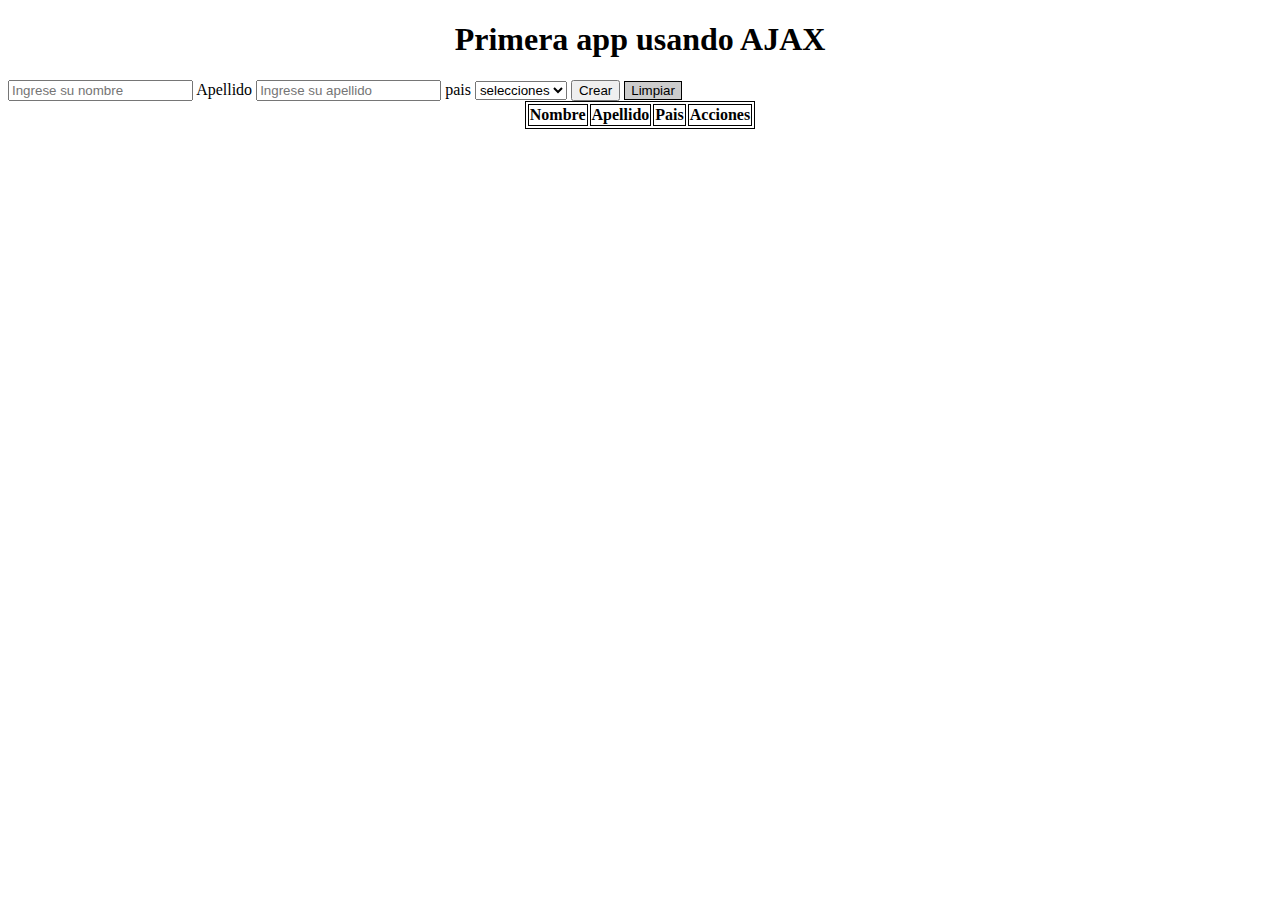
<file: ajax/index.html>
<!DOCTYPE html>
<html lang="en">
<head>
    <meta charset="UTF-8">
    <meta name="viewport" content="width=device-width, initial-scale=1.0">
    <title>Document</title>
    <style>
        table,th,td{
            border: 1px solid black;
        }
        button.eliminar{
            background-color: red;
        }
        button.editar{
            background-color: yellowgreen;
        }
        button[type=reset]{
            background-color: #ccc;
            border: 1px solid black;
            color: black;
        }
        button.ver{
            background-color: yellow;
        }

        
    </style>
</head>
<body>
    <h1><center>Primera app usando AJAX</center></h1>
    <div class="container">
        <form>
            <input type="hidden" name="indice" id="indice">
            <label for="nombre"></label> 
            <input type="text" name="nombre" id="nombre" placeholder="Ingrese su nombre"required/>
            <label for="apellido">Apellido </label>
            <input type="text" name="apellido" id="apellido" placeholder="Ingrese su apellido"required/>
            <label for="pais">pais</label>
            <select id="pais" name="pais" required>
                <option selected disable hidden>selecciones</option>
                <option>Argentina</option>
                <option>Brasil</option>
                <option>Chile</option>
                <option>Colombia</option>    
            </select>
            <button type="submit" id="boton">Crear</button>
            <button type="reset" id="limpiar">Limpiar</button>

        </form>
       <center> <table>
            <thead>
                <th>Nombre</th>
                <th>Apellido</th>
                <th>Pais</th>
                <th>Acciones</th>
            </thead>
            <tbody id="body-usuarios"></tbody>
            
        </table>
    </center>
    
    
    </div>
    <script src="ejemplo-fetch.js"></script>
</body>
</html>
</file>
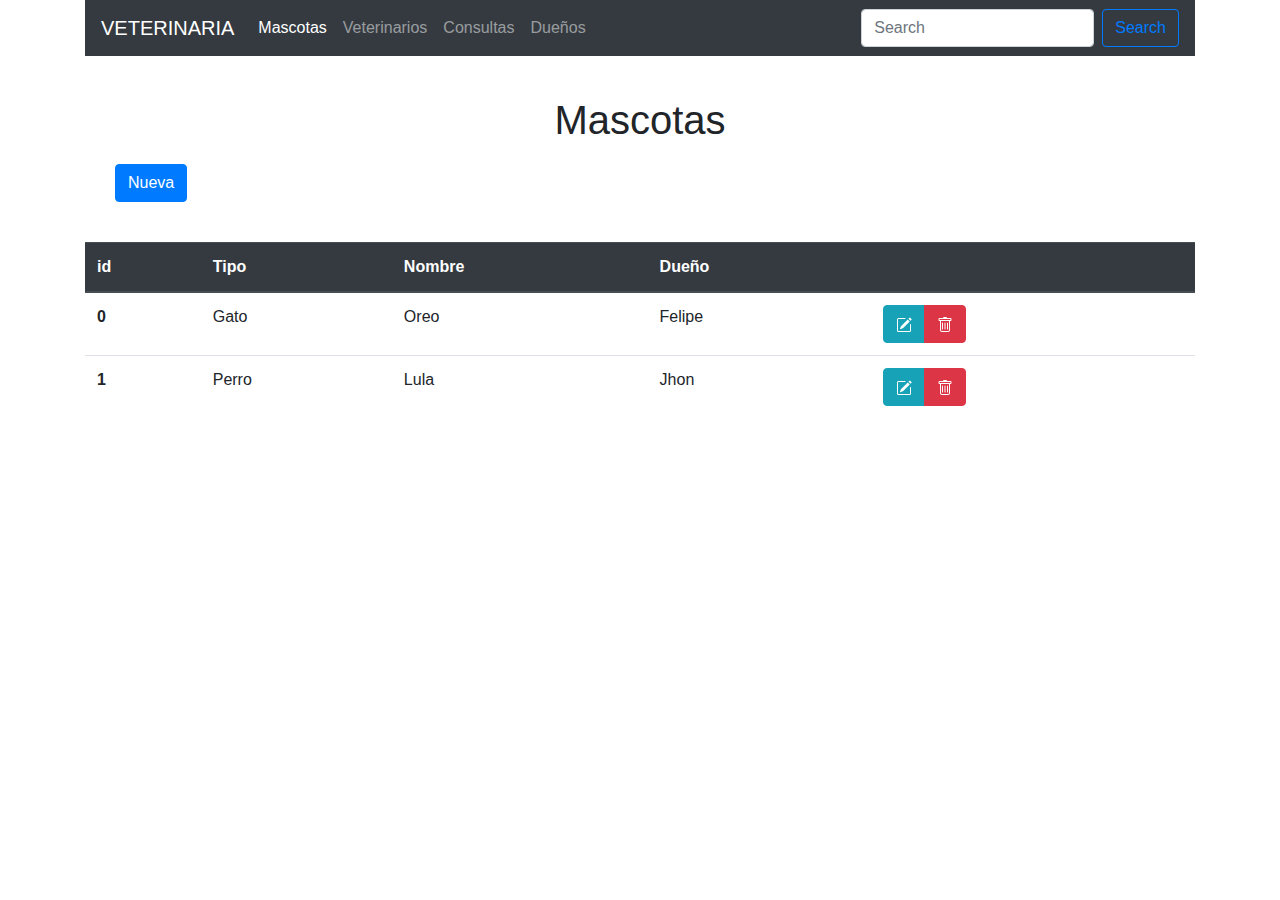
<file: Veterinaria/index.html>
<!doctype html>
<html lang="en">

  <head>
    <meta charset="utf-8">
    <meta name="viewport" content="width=device-width, initial-scale=1, shrink-to-fit=no">
    <link rel="stylesheet" href="https://cdn.jsdelivr.net/npm/bootstrap@4.4.1/dist/css/bootstrap.min.css" 
            integrity="sha384-Vkoo8x4CGsO3+Hhxv8T/Q5PaXtkKtu6ug5TOeNV6gBiFeWPGFN9MuhOf23Q9Ifjh" crossorigin="anonymous">
    <link rel="stylesheet" href="/Veterinaria/css/styles.css">
    <title>Veterinaria Leal</title>
  </head>

  <body>
    
    <div class="container">
        <nav class="navbar navbar-dark bg-dark navbar-expand-lg"> 
            <a class="navbar-brand" href="#">VETERINARIA</a>
            <button class="navbar-toggler" type="button" data-toggle="collapse" data-target="#navbarColor03" aria-controls="navbarColor03" aria-expanded="false" aria-label="Toggle navigation">
              <span class="navbar-toggler-icon"></span>
            </button>
        
            <div class="collapse navbar-collapse" id="navbarColor03">
              <ul class="navbar-nav mr-auto">
                <li class="nav-item active">
                  <a class="nav-link" href="index.html">Mascotas <span class="sr-only">(current)</span></a>
                </li>
                <li class="nav-item">
                  <a class="nav-link" href="veterinarias.html">Veterinarios</a>
                </li>
                <li class="nav-item">
                  <a class="nav-link" href="consultas.html">Consultas</a>
                </li>
                <li class="nav-item">
                  <a class="nav-link" href="duenos.html">Dueños</a>
                </li>
              </ul>
              <form class="form-inline">
                <input class="form-control mr-sm-2" type="search" placeholder="Search" aria-label="Search">
                <button class="btn btn-outline-primary my-2 my-sm-0" type="submit">Search</button>
              </form>
            </div>
          </nav>

          <div class="actions-menu">
            <center><h1>Mascotas</h1></center>
            <button type="button" class="btn btn-primary" data-toggle="modal" data-target="#exampleModalCenter">Nueva</button>
        </div>
        <table class="table table-stripped table-hover">
            <thead class="thead-dark">
              <tr>
                <th scope="col">id</th>
                <th scope="col">Tipo</th>
                <th scope="col">Nombre</th>
                <th scope="col">Dueño</th>
                <th scope="col"></th>
              </tr>
            </thead>
            <tbody id="lista-Mascotas" >
            </tbody>
          </table>
          <div class="modal fade" id="exampleModalCenter" tabindex="-1" role="dialog" aria-labelledby="exampleModalCenterTitle" aria-hidden="true">
            <div class="modal-dialog modal-dialog-centered" role="document">
              <div class="modal-content">
                <div class="modal-header">
                  <h5 class="modal-title" id="exampleModalCenterTitle">Nueva Mascota</h5>
                  <button type="button" class="close" data-dismiss="modal" aria-label="Close">
                    <span aria-hidden="true">&times;</span>
                  </button>
                </div>
                <div class="modal-body">
                    <form id="form">
                        <input type="hidden" id="indice">
                        <div class="form-row">
                            <div class="col">
                                <select id="tipo" class="form-control" id="exampleFormControlSelect1">
                                  <option>Tipo de animal</option>
                                  <option>Perro</option>
                                  <option>Gato</option>
                                  <option>Pajaro</option>
                                  <option>Otro</option>
                                </select>
                              </div>
                            </div>

                           <div class="form-row">
                          <div class="col">
                            <input type="text" id="nombre" class="nombre" placeholder="Nombre">
                          </div>
                          <div class="col">
                            <select class="form-control" id="dueno">
                              <option>Dueño</option>
                              <option>Esteban</option>
                              <option>Felipe</option>
                              <option>Ernesto</option>
                              <option>jhon</option>
                            </select>
                          </div>
                        
                        </div>
                      </form>
                </div>
                <div class="modal-footer">
                  <button type="button" class="btn btn-secondary" data-dismiss="modal">Cerrar</button>
                  <button type="button" class="btn btn-primary" data-dismiss="modal" id="btn-guardar">Crear</button>
                </div>
              </div>
            </div>
          </div>
      </div>


    <script src="https://code.jquery.com/jquery-3.4.1.slim.min.js" integrity="sha384-J6qa4849blE2+poT4WnyKhv5vZF5SrPo0iEjwBvKU7imGFAV0wwj1yYfoRSJoZ+n" crossorigin="anonymous"></script>
    <script src="https://cdn.jsdelivr.net/npm/popper.js@1.16.0/dist/umd/popper.min.js" integrity="sha384-Q6E9RHvbIyZFJoft+2mJbHaEWldlvI9IOYy5n3zV9zzTtmI3UksdQRVvoxMfooAo" crossorigin="anonymous"></script>
    <script src="https://cdn.jsdelivr.net/npm/bootstrap@4.4.1/dist/js/bootstrap.min.js" integrity="sha384-wfSDF2E50Y2D1uUdj0O3uMBJnjuUD4Ih7YwaYd1iqfktj0Uod8GCExl3Og8ifwB6" crossorigin="anonymous"></script>
    <script src="/Veterinaria/js/mascotas.js"></script>
    </body>
</html>
</file>
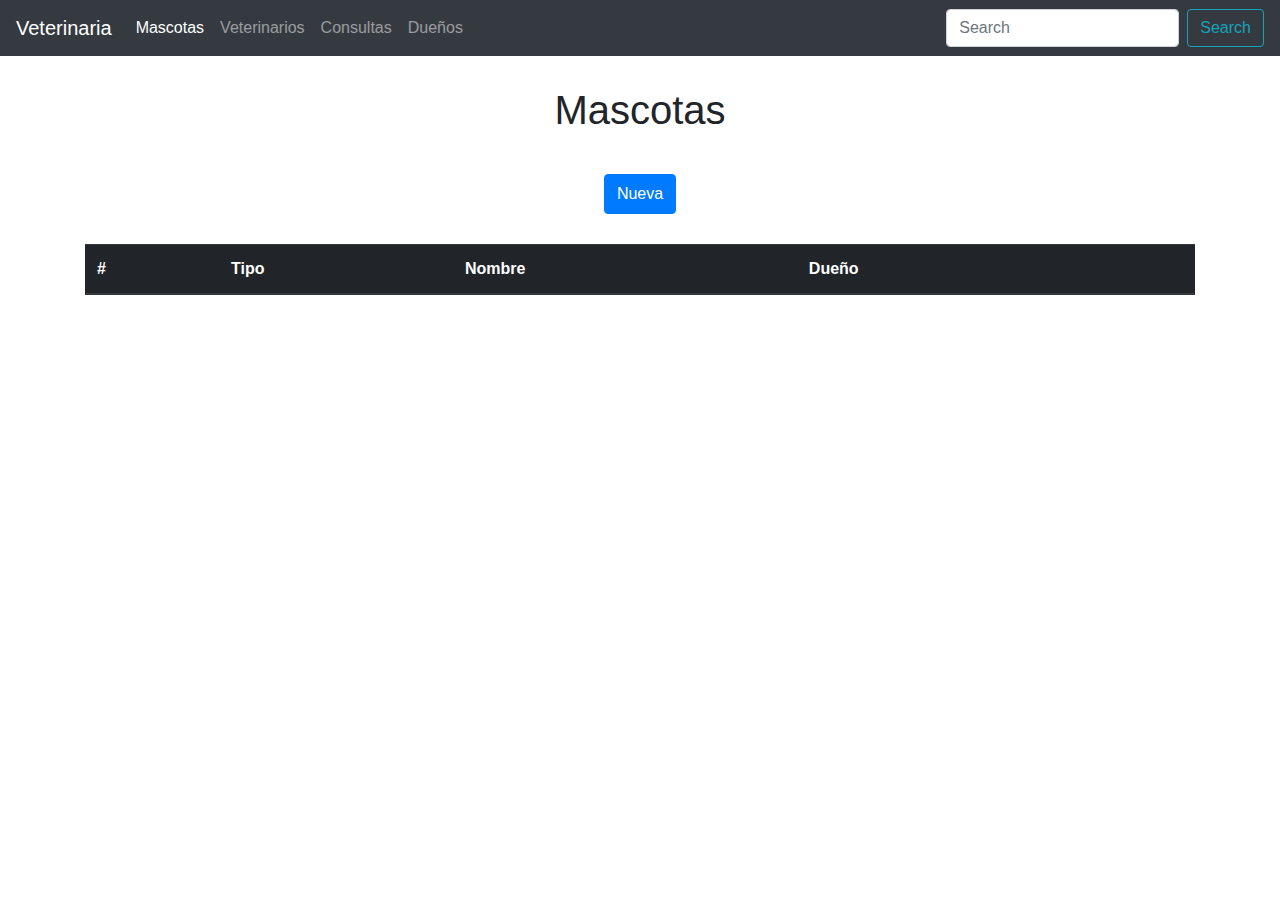
<file: veterinaria-fullstack/frontend/index.html>
<!doctype html>
<html lang="en">
  <head>
    <!-- Required meta tags -->
    <meta charset="utf-8">
    <meta name="viewport" content="width=device-width, initial-scale=1, shrink-to-fit=no">

    <!-- Bootstrap CSS -->
    <link rel="stylesheet" href="https://cdn.jsdelivr.net/npm/bootstrap@4.0.0/dist/css/bootstrap.min.css" integrity="sha384-Gn5384xqQ1aoWXA+058RXPxPg6fy4IWvTNh0E263XmFcJlSAwiGgFAW/dAiS6JXm" crossorigin="anonymous">
    <!-- CSS -->
    <link rel="stylesheet" href="/veterinaria-fullstack/frontend/css/styles.css">
    <!-- CSS Icons -->
    <link rel="stylesheet" href="https://cdn.jsdelivr.net/npm/bootstrap-icons@1.11.3/font/bootstrap-icons.min.css">

    <title>Veterinaria</title>
  </head>
  
  <body>
    <!--Comienzo Nav-->
    <nav class="navbar navbar-expand-lg navbar-dark bg-dark">
        <a class="navbar-brand" href="#">Veterinaria</a>
        <button class="navbar-toggler" type="button" data-toggle="collapse" data-target="#navbarColor01" aria-controls="navbarColor01" aria-expanded="false" aria-label="Toggle navigation">
          <span class="navbar-toggler-icon"></span>
        </button>
    
        <div class="collapse navbar-collapse" id="navbarColor01">
          <ul class="navbar-nav mr-auto">
            <li class="nav-item active">
              <a class="nav-link" href="/veterinaria-fullstack/frontend/index.html">Mascotas <span class="sr-only">(current)</span></a>
            </li>
            <li class="nav-item">
              <a class="nav-link" href="/veterinaria-fullstack/frontend/Veterinarias.html">Veterinarios</a>
            </li>
            <li class="nav-item">
              <a class="nav-link" href="/veterinaria-fullstack/frontend/Consultas.html">Consultas</a>
            </li>
            <li class="nav-item">
              <a class="nav-link" href="/veterinaria-fullstack/frontend/Duenos.html">Dueños</a>
            </li>
          </ul>
          <form class="form-inline">
            <input class="form-control mr-sm-2" type="search" placeholder="Search" aria-label="Search">
            <button class="btn btn-outline-info my-2 my-sm-0" type="submit">Search</button>
          </form>
        </div>
      </nav>
      <!--Fin Nav-->
      
      <div class="actions-menu">
        <h1>Mascotas</h1>
        <div class="actions-menu-content">
        <button type="button" class="btn btn-primary " data-toggle="modal" data-target="#exampleModalCenter">
          Nueva
        </button>
        <div class="alert alert-danger alert-dismissible fade show " role="alert">
          <strong>Oops!</strong> Algo salio mal ☹, por favor vuelve a intentarlo!.
          <button type="button" class="close" data-dismiss="alert" aria-label="Close">
            <span aria-hidden="true">&times;</span>
          </button>
        </div>
        </div>
      </div>

    <div class="container">
        <table class="table table-hover">
            <thead class="thead-dark">
              <tr>
                <th scope="col">#</th>
                <th scope="col">Tipo</th>
                <th scope="col">Nombre</th>
                <th scope="col">Dueño</th>
                <th scope="col"></th>
              </tr>
            </thead>
            <tbody id="lista-mascotas">
              
            </tbody>
          </table>
    </div>

    <!-- Modal -->
<div class="modal fade" id="exampleModalCenter" tabindex="-1" role="dialog" aria-labelledby="exampleModalCenterTitle" aria-hidden="true">
  <div class="modal-dialog modal-dialog-centered" role="document">
    <div class="modal-content">
      <div class="modal-header">
        <h5 class="modal-title" id="exampleModalLongTitle">Nueva Mascota</h5>
        <button type="button" class="close" data-dismiss="modal" aria-label="Close">
          <span aria-hidden="true">&times;</span>
        </button>
      </div>
      <div class="modal-body">
        <form id="form">
          <input type="hidden" id="indice">
          <div class="form-group">
            <div class="col">
              <select id="tipo" class="form-control" >
                <option>Tipo de animal</option>
                <option>Perro</option>
                <option>Gato</option>
                <option>Pájaro</option>
                <option>Otro</option>
              </select>
            </div>
          </div>
          <div class="form-row">
            <div class="col">
              <input type="text" id="nombre" name="nombre" class="form-control" placeholder="Nombre">
            </div>
            <div class="col">
              <select class="form-control" id="dueno">
                <option>Dueño</option>
                <option>Esteban</option>
                <option>Julián</option>
                <option>John</option>
                <option>Felix</option>
                <option>Camilo</option>
              </select>
            </div>
          </div>
        </form>
      </div>
      <div class="modal-footer">
        <button type="button" class="btn btn-secondary" data-dismiss="modal">Cerrar</button>
        <button type="button" class="btn btn-primary" data-dismiss="modal" id="btn-guardar">Crear</button>
      </div>
    </div>
  </div>
</div>


    <!-- Optional JavaScript -->
    <!-- jQuery first, then Popper.js, then Bootstrap JS -->
    <script src="/veterinaria-fullstack/frontend/js/mascotas.js"></script>
    <script src="https://code.jquery.com/jquery-3.2.1.slim.min.js" integrity="sha384-KJ3o2DKtIkvYIK3UENzmM7KCkRr/rE9/Qpg6aAZGJwFDMVNA/GpGFF93hXpG5KkN" crossorigin="anonymous"></script>
    <script src="https://cdn.jsdelivr.net/npm/popper.js@1.12.9/dist/umd/popper.min.js" integrity="sha384-ApNbgh9B+Y1QKtv3Rn7W3mgPxhU9K/ScQsAP7hUibX39j7fakFPskvXusvfa0b4Q" crossorigin="anonymous"></script>
    <script src="https://cdn.jsdelivr.net/npm/bootstrap@4.0.0/dist/js/bootstrap.min.js" integrity="sha384-JZR6Spejh4U02d8jOt6vLEHfe/JQGiRRSQQxSfFWpi1MquVdAyjUar5+76PVCmYl" crossorigin="anonymous"></script>  
  </body>
</html>
</file>
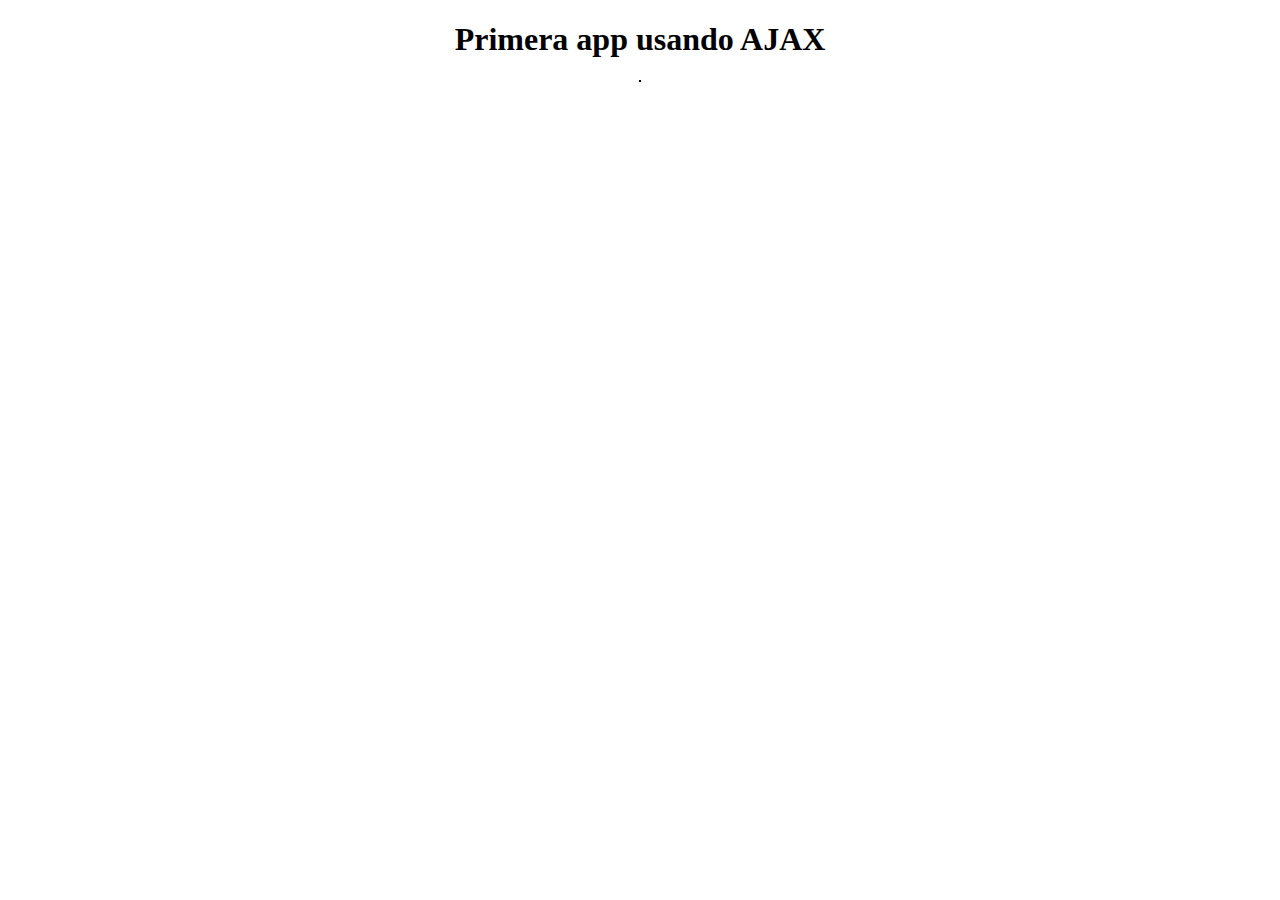
<file: ajax/index2.html>
<!DOCTYPE html>
<html lang="en">
<head>
    <meta charset="UTF-8">
    <meta name="viewport" content="width=device-width, initial-scale=1.0">
    <title>Document</title>
    <style>
        table,th,td{
            border: 1px solid black;
        }
        button.eliminar{
            background-color: red;
        }
        button.editar{
            background-color: yellowgreen;
        }
        button[type=reset]{
            background-color: #ccc;
            border: 1px solid black;
            color: black;
        }
        .Campo-Usuario{
          background-color: palevioletred;  
          font-weight: bolder;
          width: 100px;
        }

    </style>
</head>
<body>
    <h1><center>Primera app usando AJAX</center></h1>
    <div class="container">
        
       <center> <table>
          
            <tbody id="body-usuario"></tbody>
            
        </table>
    </center>
    
    </div>
    <script src="cargar-usuario.js"></script>
</body>
</html>
</file>
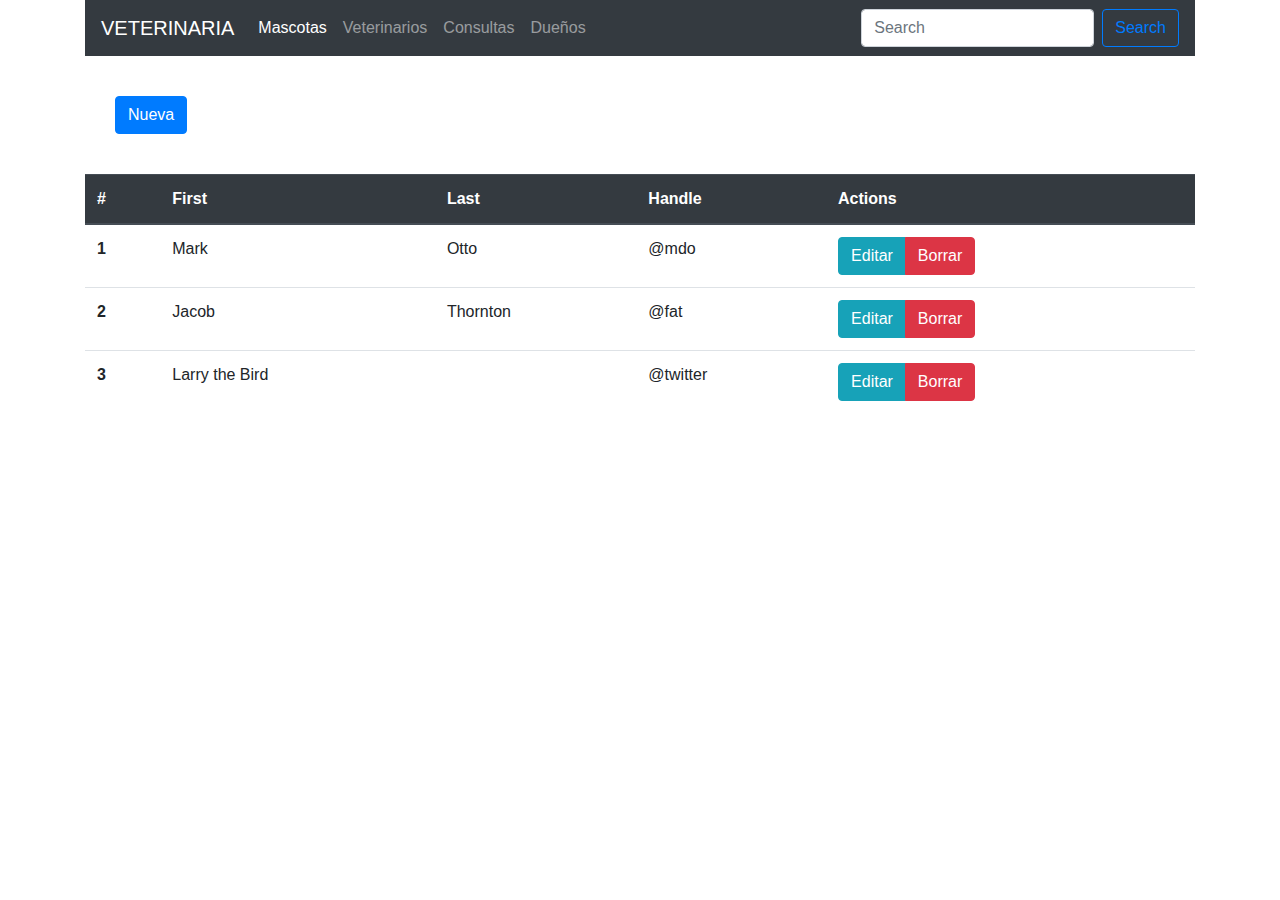
<file: Veterinaria/consultas.html>
<!doctype html>
<html lang="en">

  <head>
    <meta charset="utf-8">
    <meta name="viewport" content="width=device-width, initial-scale=1, shrink-to-fit=no">
    <link rel="stylesheet" href="https://cdn.jsdelivr.net/npm/bootstrap@4.4.1/dist/css/bootstrap.min.css" 
            integrity="sha384-Vkoo8x4CGsO3+Hhxv8T/Q5PaXtkKtu6ug5TOeNV6gBiFeWPGFN9MuhOf23Q9Ifjh" crossorigin="anonymous">
    <link rel="stylesheet" href="/Veterinaria/css/styles.css">
    <title>Veterinaria Leal</title>
  </head>

  <body>
    
    <div class="container">
        <nav class="navbar navbar-dark bg-dark navbar-expand-lg"> 
            <a class="navbar-brand" href="#">VETERINARIA</a>
            <button class="navbar-toggler" type="button" data-toggle="collapse" data-target="#navbarColor03" aria-controls="navbarColor03" aria-expanded="false" aria-label="Toggle navigation">
              <span class="navbar-toggler-icon"></span>
            </button>
        
            <div class="collapse navbar-collapse" id="navbarColor03">
              <ul class="navbar-nav mr-auto">
                <li class="nav-item active">
                  <a class="nav-link" href="index.html">Mascotas <span class="sr-only">(current)</span></a>
                </li>
                <li class="nav-item">
                  <a class="nav-link" href="veterinarios.html">Veterinarios</a>
                </li>
                <li class="nav-item">
                  <a class="nav-link" href="consultas.html">Consultas</a>
                </li>
                <li class="nav-item">
                  <a class="nav-link" href="duenos.html">Dueños</a>
                </li>
              </ul>
              <form class="form-inline">
                <input class="form-control mr-sm-2" type="search" placeholder="Search" aria-label="Search">
                <button class="btn btn-outline-primary my-2 my-sm-0" type="submit">Search</button>
              </form>
            </div>
          </nav>

          <div class="actions-menu">
            <button type="button" class="btn btn-primary" data-toggle="modal" data-target="#exampleModalCenter">Nueva</button>
        </div>
        <table class="table table-stripped table-hover">
            <thead class="thead-dark">
              <tr>
                <th scope="col">#</th>
                <th scope="col">First</th>
                <th scope="col">Last</th>
                <th scope="col">Handle</th>
                <th scope="col">Actions</th>
              </tr>
            </thead>
            <tbody>
              <tr>
                <th scope="row">1</th>
                <td>Mark</td>
                <td>Otto</td>
                <td>@mdo</td>
                <td>
                    <div class="btn-group" role="group" aria-label="Basic example">
                    <button type="button" class="btn btn-info">Editar</button>
                    <button type="button" class="btn btn-danger">Borrar</button>
                  </div>
                </td>
              </tr>
              <tr>
                <th scope="row">2</th>
                <td>Jacob</td>
                <td>Thornton</td>
                <td>@fat</td>
                <td>
                    <div class="btn-group" role="group" aria-label="Basic example">
                    <button type="button" class="btn btn-info">Editar</button>
                    <button type="button" class="btn btn-danger">Borrar</button>
                  </div>
                </td>
              </tr>
              <tr>
                <th scope="row">3</th>
                <td>Larry the Bird</td>
                <td></td>
                <td>@twitter</td>
                <td>
                    <div class="btn-group" role="group" aria-label="Basic example">
                    <button type="button" class="btn btn-info">Editar</button>
                    <button type="button" class="btn btn-danger">Borrar</button>
                  </div>
                </td>
              </tr>
            </tbody>
          </table>
          <div class="modal fade" id="exampleModalCenter" tabindex="-1" role="dialog" aria-labelledby="exampleModalCenterTitle" aria-hidden="true">
            <div class="modal-dialog modal-dialog-centered" role="document">
              <div class="modal-content">
                <div class="modal-header">
                  <h5 class="modal-title" id="exampleModalCenterTitle">Nueva Mascota</h5>
                  <button type="button" class="close" data-dismiss="modal" aria-label="Close">
                    <span aria-hidden="true">&times;</span>
                  </button>
                </div>
                <div class="modal-body">
                    <form>
                        <div class="form-row">
                            <div class="col">
                                <select class="form-control" id="exampleFormControlSelect1">
                                  <option>Tipo de animal</option>
                                  <option>1</option>
                                  <option>2</option>
                                  <option>3</option>
                                  <option>4</option>
                                  <option>5</option>
                                </select>
                              </div>
                            </div>

                           <div class="form-row">
                          <div class="col">
                            <input type="text" class="form-control" placeholder="First name">
                          </div>
                          <div class="col">
                            <input type="text" class="form-control" placeholder="Last name">
                          </div>
                         
                        </div>
                      </form>
                </div>
                <div class="modal-footer">
                  <button type="button" class="btn btn-secondary" data-dismiss="modal">Close</button>
                  <button type="button" class="btn btn-primary">Save changes</button>
                </div>
              </div>
            </div>
          </div>
      </div>


    <script src="https://code.jquery.com/jquery-3.4.1.slim.min.js" integrity="sha384-J6qa4849blE2+poT4WnyKhv5vZF5SrPo0iEjwBvKU7imGFAV0wwj1yYfoRSJoZ+n" crossorigin="anonymous"></script>
    <script src="https://cdn.jsdelivr.net/npm/popper.js@1.16.0/dist/umd/popper.min.js" integrity="sha384-Q6E9RHvbIyZFJoft+2mJbHaEWldlvI9IOYy5n3zV9zzTtmI3UksdQRVvoxMfooAo" crossorigin="anonymous"></script>
    <script src="https://cdn.jsdelivr.net/npm/bootstrap@4.4.1/dist/js/bootstrap.min.js" integrity="sha384-wfSDF2E50Y2D1uUdj0O3uMBJnjuUD4Ih7YwaYd1iqfktj0Uod8GCExl3Og8ifwB6" crossorigin="anonymous"></script>
 
    </body>
</html>
</file>
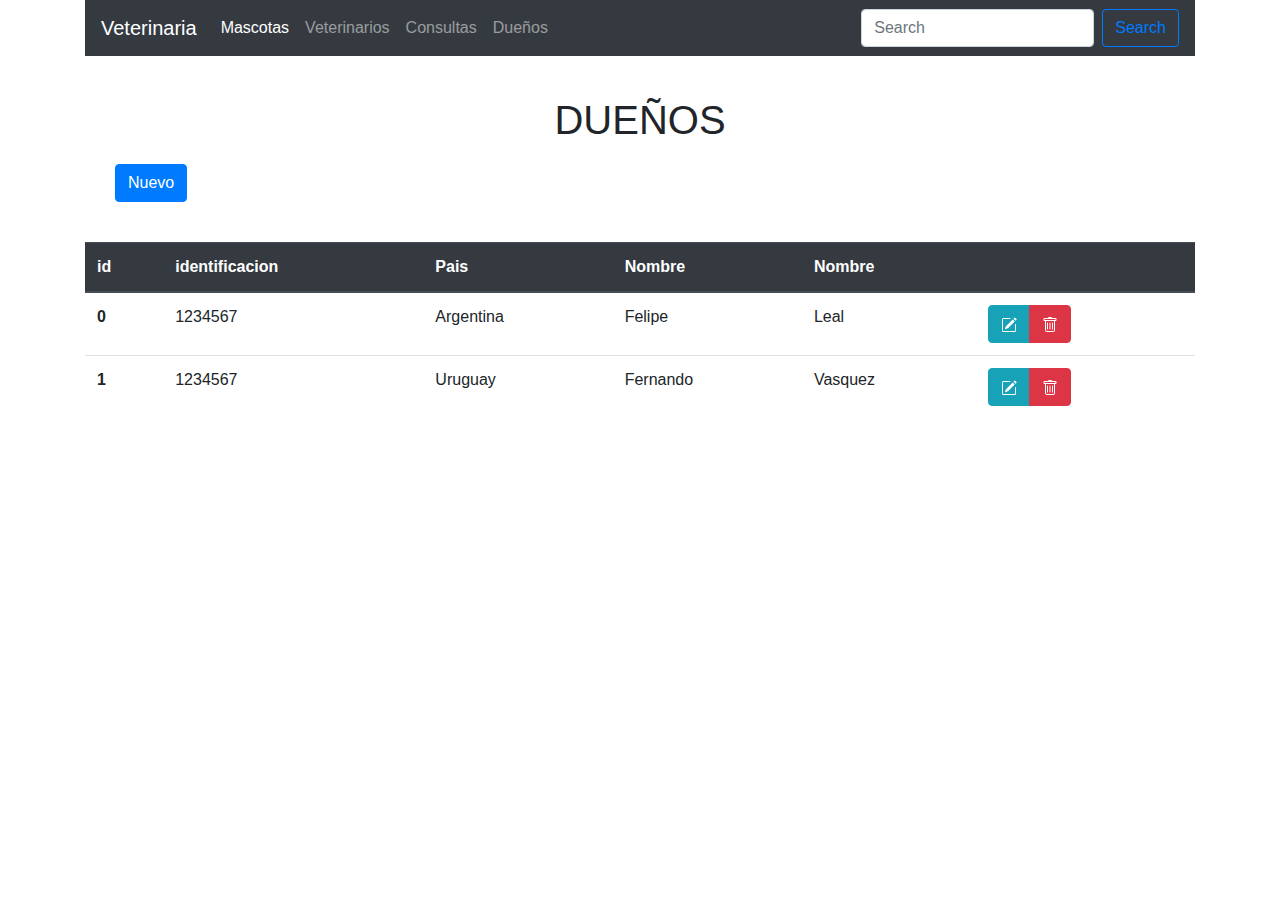
<file: Veterinaria/duenos.html>
<!doctype html>
<html lang="en">

  <head>
    <meta charset="utf-8">
    <meta name="viewport" content="width=device-width, initial-scale=1, shrink-to-fit=no">
    <link rel="stylesheet" href="https://cdn.jsdelivr.net/npm/bootstrap@4.4.1/dist/css/bootstrap.min.css" 
            integrity="sha384-Vkoo8x4CGsO3+Hhxv8T/Q5PaXtkKtu6ug5TOeNV6gBiFeWPGFN9MuhOf23Q9Ifjh" crossorigin="anonymous">
    <link rel="stylesheet" href="/Veterinaria/css/styles.css">
    <title>Veterinaria Leal</title>
  </head>

  <body>
    
    <div class="container">
        <nav class="navbar navbar-dark bg-dark navbar-expand-lg"> 
            <a class="navbar-brand" href="#">Veterinaria</a>
            <button class="navbar-toggler" type="button" data-toggle="collapse" data-target="#navbarColor03" aria-controls="navbarColor03" aria-expanded="false" aria-label="Toggle navigation">
              <span class="navbar-toggler-icon"></span>
            </button>
        
            <div class="collapse navbar-collapse" id="navbarColor03">
              <ul class="navbar-nav mr-auto">
                <li class="nav-item active">
                  <a class="nav-link" href="index.html">Mascotas <span class="sr-only">(current)</span></a>
                </li>
                <li class="nav-item">
                  <a class="nav-link" href="veterinarias.html">Veterinarios</a>
                </li>
                <li class="nav-item">
                  <a class="nav-link" href="consultas.html">Consultas</a>
                </li>
                <li class="nav-item">
                  <a class="nav-link" href="duenos.html">Dueños</a>
                </li>
              </ul>
              <form class="form-inline">
                <input class="form-control mr-sm-2" type="search" placeholder="Search" aria-label="Search">
                <button class="btn btn-outline-primary my-2 my-sm-0" type="submit">Search</button>
              </form>
            </div>
          </nav>

          <div class="actions-menu">
            <center><h1>DUEÑOS</h1></center>
            <button type="button" class="btn btn-primary" data-toggle="modal" data-target="#exampleModalCenter">Nuevo</button>
        </div>
        <table class="table table-stripped table-hover">
            <thead class="thead-dark">
              <tr>
                <th scope="col">id</th>
                <th scope="col">identificacion</th>
                <th scope="col">Pais</th>
                <th scope="col">Nombre</th>
                <th scope="col">Nombre</th>
                <th scope=""></th>
              </tr>
            </thead>
            <tbody id="lista-duenos" >
            </tbody>
          </table>
          <div class="modal fade" id="exampleModalCenter" tabindex="-1" role="dialog" aria-labelledby="exampleModalCenterTitle" aria-hidden="true">
            <div class="modal-dialog modal-dialog-centered" role="document">
              <div class="modal-content">
                <div class="modal-header">
                  <h5 class="modal-title" id="exampleModalCenterTitle">Nuevo Dueño</h5>
                  <button type="button" class="close" data-dismiss="modal" aria-label="Close">
                    <span aria-hidden="true">&times;</span>
                  </button>
                </div>
                <div class="modal-body">
                    <form id="form">
                        <input type="hidden" id="indice">
                        <div class="form-row">

                          <div class="col">
                            <select class="form-control" id="pais">
                              <option>Pais</option>
                              <option>Argentina</option>
                              <option>Brasil</option>
                              <option>Uruguay</option>
                              <option>Otro</option>
                            </select>
                          </div>

                            <div class="col">
                              <input type="text" id="identificacion" class="identificacion" placeholder="Identificacion">
                            </div>

                            <div class="form-row"> 
                              <div class="col">
                              <input type="text" id="nombre" class="nombre" placeholder="Nombre">
                            </div>

                            <div class="col">
                              <input type="text" id="apellido" class="apellido" placeholder="Apellido">
                          </div>
                      </div>
                      </form>
                </div>
                <div class="modal-footer">
                  <button type="button" class="btn btn-secondary" data-dismiss="modal">Cerrar</button>
                  <button type="button" class="btn btn-primary" data-dismiss="modal" id="btn-guardar">Crear</button>
                </div>
              </div>
            </div>
          </div>
      </div>


    <script src="https://code.jquery.com/jquery-3.4.1.slim.min.js" integrity="sha384-J6qa4849blE2+poT4WnyKhv5vZF5SrPo0iEjwBvKU7imGFAV0wwj1yYfoRSJoZ+n" crossorigin="anonymous"></script>
    <script src="https://cdn.jsdelivr.net/npm/popper.js@1.16.0/dist/umd/popper.min.js" integrity="sha384-Q6E9RHvbIyZFJoft+2mJbHaEWldlvI9IOYy5n3zV9zzTtmI3UksdQRVvoxMfooAo" crossorigin="anonymous"></script>
    <script src="https://cdn.jsdelivr.net/npm/bootstrap@4.4.1/dist/js/bootstrap.min.js" integrity="sha384-wfSDF2E50Y2D1uUdj0O3uMBJnjuUD4Ih7YwaYd1iqfktj0Uod8GCExl3Og8ifwB6" crossorigin="anonymous"></script>
    <script src="/Veterinaria/js/duenos.js"></script>
    </body>
</html>
</file>
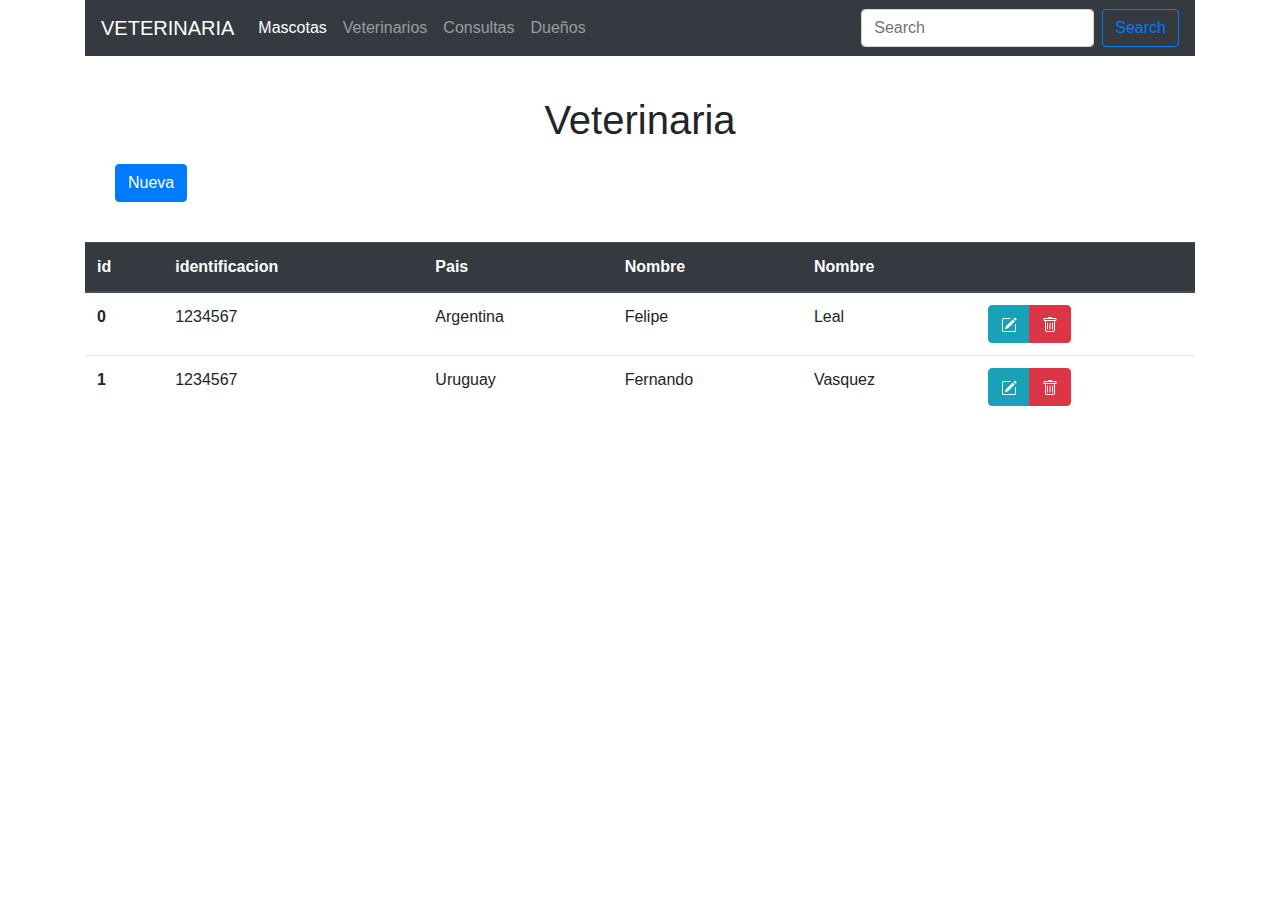
<file: Veterinaria/veterinarias.html>
<!doctype html>
<html lang="en">

  <head>
    <meta charset="utf-8">
    <meta name="viewport" content="width=device-width, initial-scale=1, shrink-to-fit=no">
    <link rel="stylesheet" href="https://cdn.jsdelivr.net/npm/bootstrap@4.4.1/dist/css/bootstrap.min.css" 
            integrity="sha384-Vkoo8x4CGsO3+Hhxv8T/Q5PaXtkKtu6ug5TOeNV6gBiFeWPGFN9MuhOf23Q9Ifjh" crossorigin="anonymous">
    <link rel="stylesheet" href="/Veterinaria/css/styles.css">
    <title>Veterinaria Leal</title>
  </head>

  <body>
    
    <div class="container">
        <nav class="navbar navbar-dark bg-dark navbar-expand-lg"> 
            <a class="navbar-brand" href="index.html">VETERINARIA</a>
            <button class="navbar-toggler" type="button" data-toggle="collapse" data-target="#navbarColor03" aria-controls="navbarColor03" aria-expanded="false" aria-label="Toggle navigation">
              <span class="navbar-toggler-icon"></span>
            </button>
        
            <div class="collapse navbar-collapse" id="navbarColor03">
              <ul class="navbar-nav mr-auto">
                <li class="nav-item active">
                  <a class="nav-link" href="index.html">Mascotas <span class="sr-only">(current)</span></a>
                </li>
                <li class="nav-item">
                  <a class="nav-link" href="/Veterinaria/veterinarias.html">Veterinarios</a>
                </li>
                <li class="nav-item">
                  <a class="nav-link" href="consultas.html">Consultas</a>
                </li>
                <li class="nav-item">
                  <a class="nav-link" href="duenos.html">Dueños</a>
                </li>
              </ul>
              <form class="form-inline">
                <input class="form-control mr-sm-2" type="search" placeholder="Search" aria-label="Search">
                <button class="btn btn-outline-primary my-2 my-sm-0" type="submit">Search</button>
              </form>
            </div>
          </nav>

          <div class="actions-menu">
            <center><h1>Veterinaria</h1></center>
            <button type="button" class="btn btn-primary" data-toggle="modal" data-target="#exampleModalCenter">Nueva</button>
        </div>
        <table class="table table-stripped table-hover">
            <thead class="thead-dark">
              <tr>
                <th scope="col">id</th>
                <th scope="col">identificacion</th>
                <th scope="col">Pais</th>
                <th scope="col">Nombre</th>
                <th scope="col">Nombre</th>
                <th scope=""></th>
              </tr>
            </thead>
            <tbody id="lista-Veterinarias" >
            </tbody>
          </table>
          <div class="modal fade" id="exampleModalCenter" tabindex="-1" role="dialog" aria-labelledby="exampleModalCenterTitle" aria-hidden="true">
            <div class="modal-dialog modal-dialog-centered" role="document">
              <div class="modal-content">
                <div class="modal-header">
                  <h5 class="modal-title" id="exampleModalCenterTitle">Nueva Veterinario</h5>
                  <button type="button" class="close" data-dismiss="modal" aria-label="Close">
                    <span aria-hidden="true">&times;</span>
                  </button>
                </div>
                <div class="modal-body">
                    <form id="form">
                        <input type="hidden" id="indice">
                        <div class="form-row">

                          <div class="col">
                            <select class="form-control" id="pais">
                              <option>Pais</option>
                              <option>Argentina</option>
                              <option>Brasil</option>
                              <option>Uruguay</option>
                              <option>Otro</option>
                            </select>
                          </div>

                            <div class="col">
                              <input type="text" id="identificacion" class="identificacion" placeholder="Identificacion">
                            </div>

                            <div class="form-row"> 
                              <div class="col">
                              <input type="text" id="nombre" class="nombre" placeholder="Nombre">
                            </div>

                            <div class="col">
                              <input type="text" id="apellido" class="apellido" placeholder="Apellido">
                          </div>
                      </div>
                      </form>
                </div>
                <div class="modal-footer">
                  <button type="button" class="btn btn-secondary" data-dismiss="modal">Cerrar</button>
                  <button type="button" class="btn btn-primary" data-dismiss="modal" id="btn-guardar">Crear</button>
                </div>
              </div>
            </div>
          </div>
      </div>


    <script src="https://code.jquery.com/jquery-3.4.1.slim.min.js" integrity="sha384-J6qa4849blE2+poT4WnyKhv5vZF5SrPo0iEjwBvKU7imGFAV0wwj1yYfoRSJoZ+n" crossorigin="anonymous"></script>
    <script src="https://cdn.jsdelivr.net/npm/popper.js@1.16.0/dist/umd/popper.min.js" integrity="sha384-Q6E9RHvbIyZFJoft+2mJbHaEWldlvI9IOYy5n3zV9zzTtmI3UksdQRVvoxMfooAo" crossorigin="anonymous"></script>
    <script src="https://cdn.jsdelivr.net/npm/bootstrap@4.4.1/dist/js/bootstrap.min.js" integrity="sha384-wfSDF2E50Y2D1uUdj0O3uMBJnjuUD4Ih7YwaYd1iqfktj0Uod8GCExl3Og8ifwB6" crossorigin="anonymous"></script>
    <script src="/Veterinaria/js/veterinarias.js"></script>
    </body>
</html>
</file>
<file: Veterinaria/css/styles.css>
.actions-menu{
    padding: 40px 30px;
}
.actions-menu h1{
    margin-bottom: 20px;
}

.form-row{
    padding: 10px 0px;
}
</file>
<file: veterinaria-fullstack/frontend/css/styles.css>
.actions-menu {
    padding: 30px 128px;
    text-align: center;
}

.actions-menu h1{
    margin-bottom: 20px;
    text-align: center;
}

.form-row {
    padding: 20px 0px;
}

.actions-menu-content > button.btn.btn-primary{
    justify-content: center;
    margin-top: 20px;
    height: 40px;
}

.alert{
    justify-content: center;
    margin-top: 20px;
    display: none;
}

/*Tabla no hay mascotas */
.TabNo{
    font-family: Impact, 'Bold';
    text-align: center;
}
</file>
